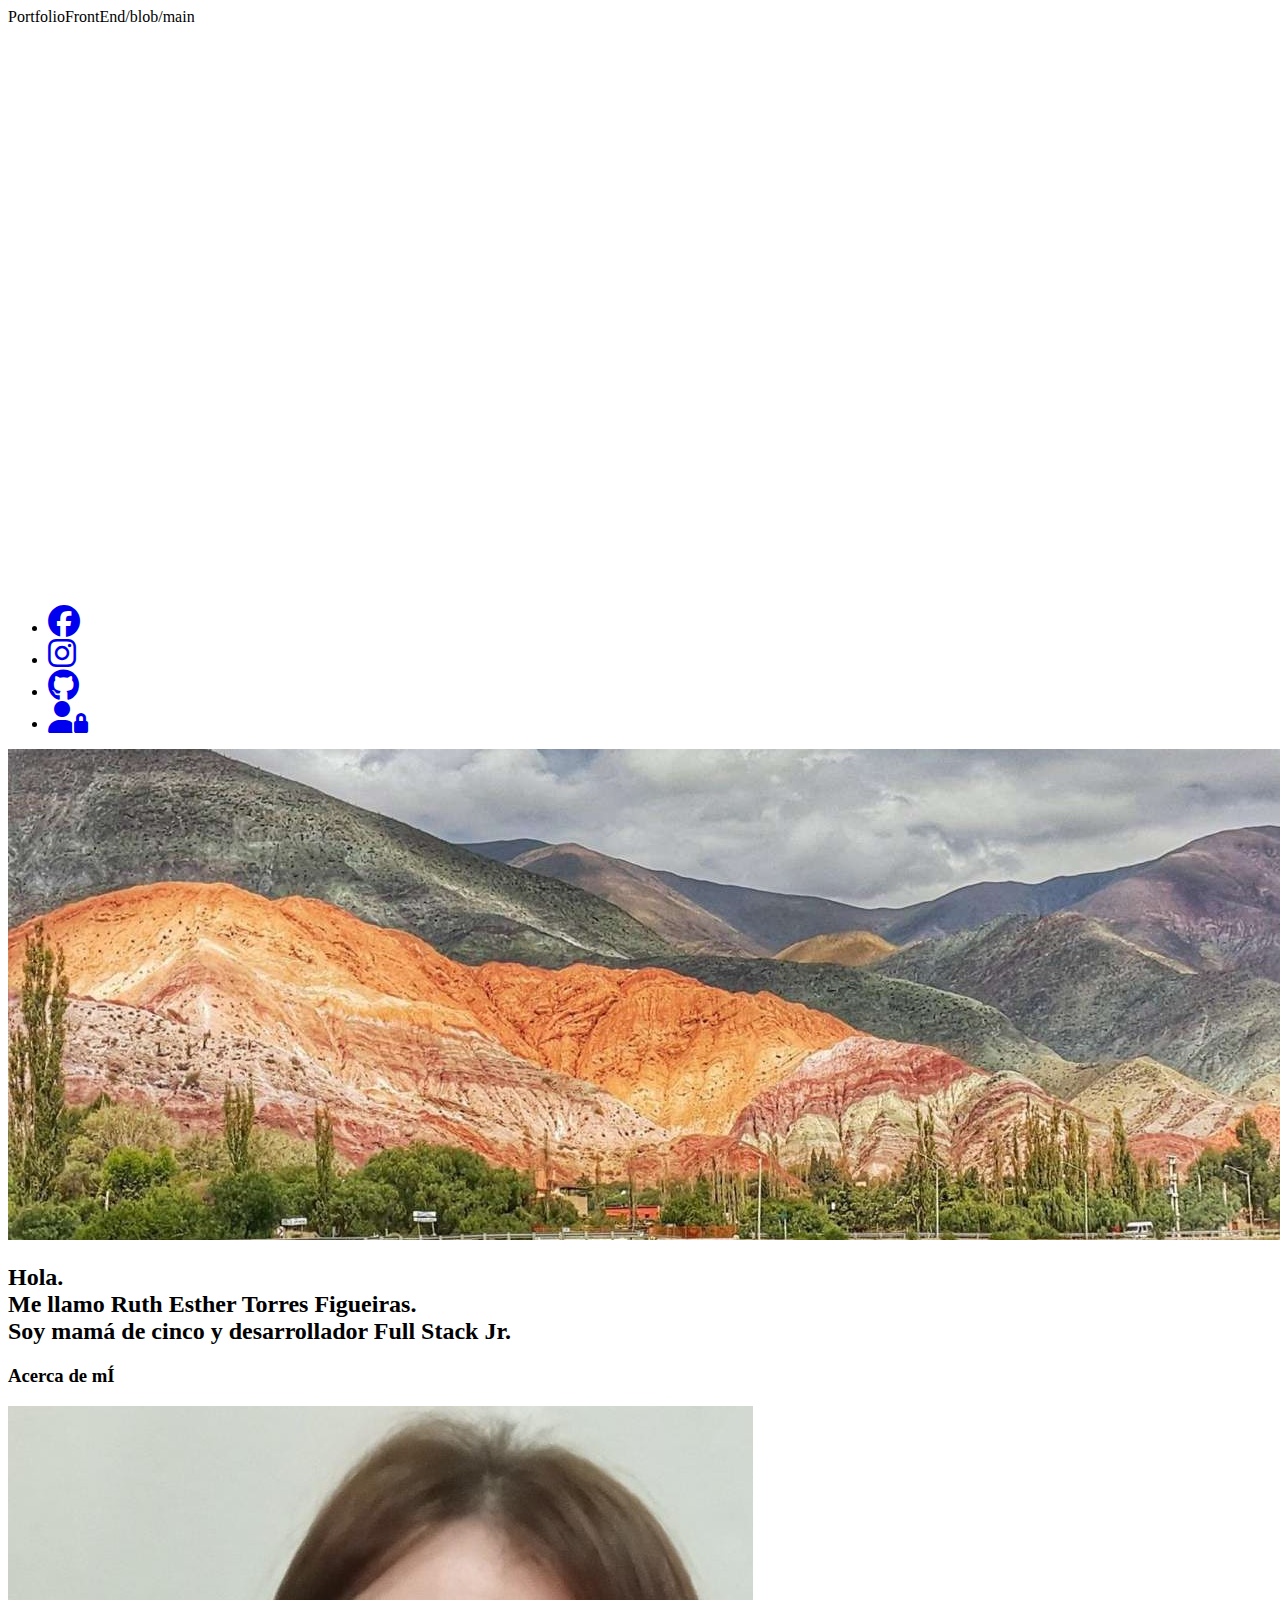
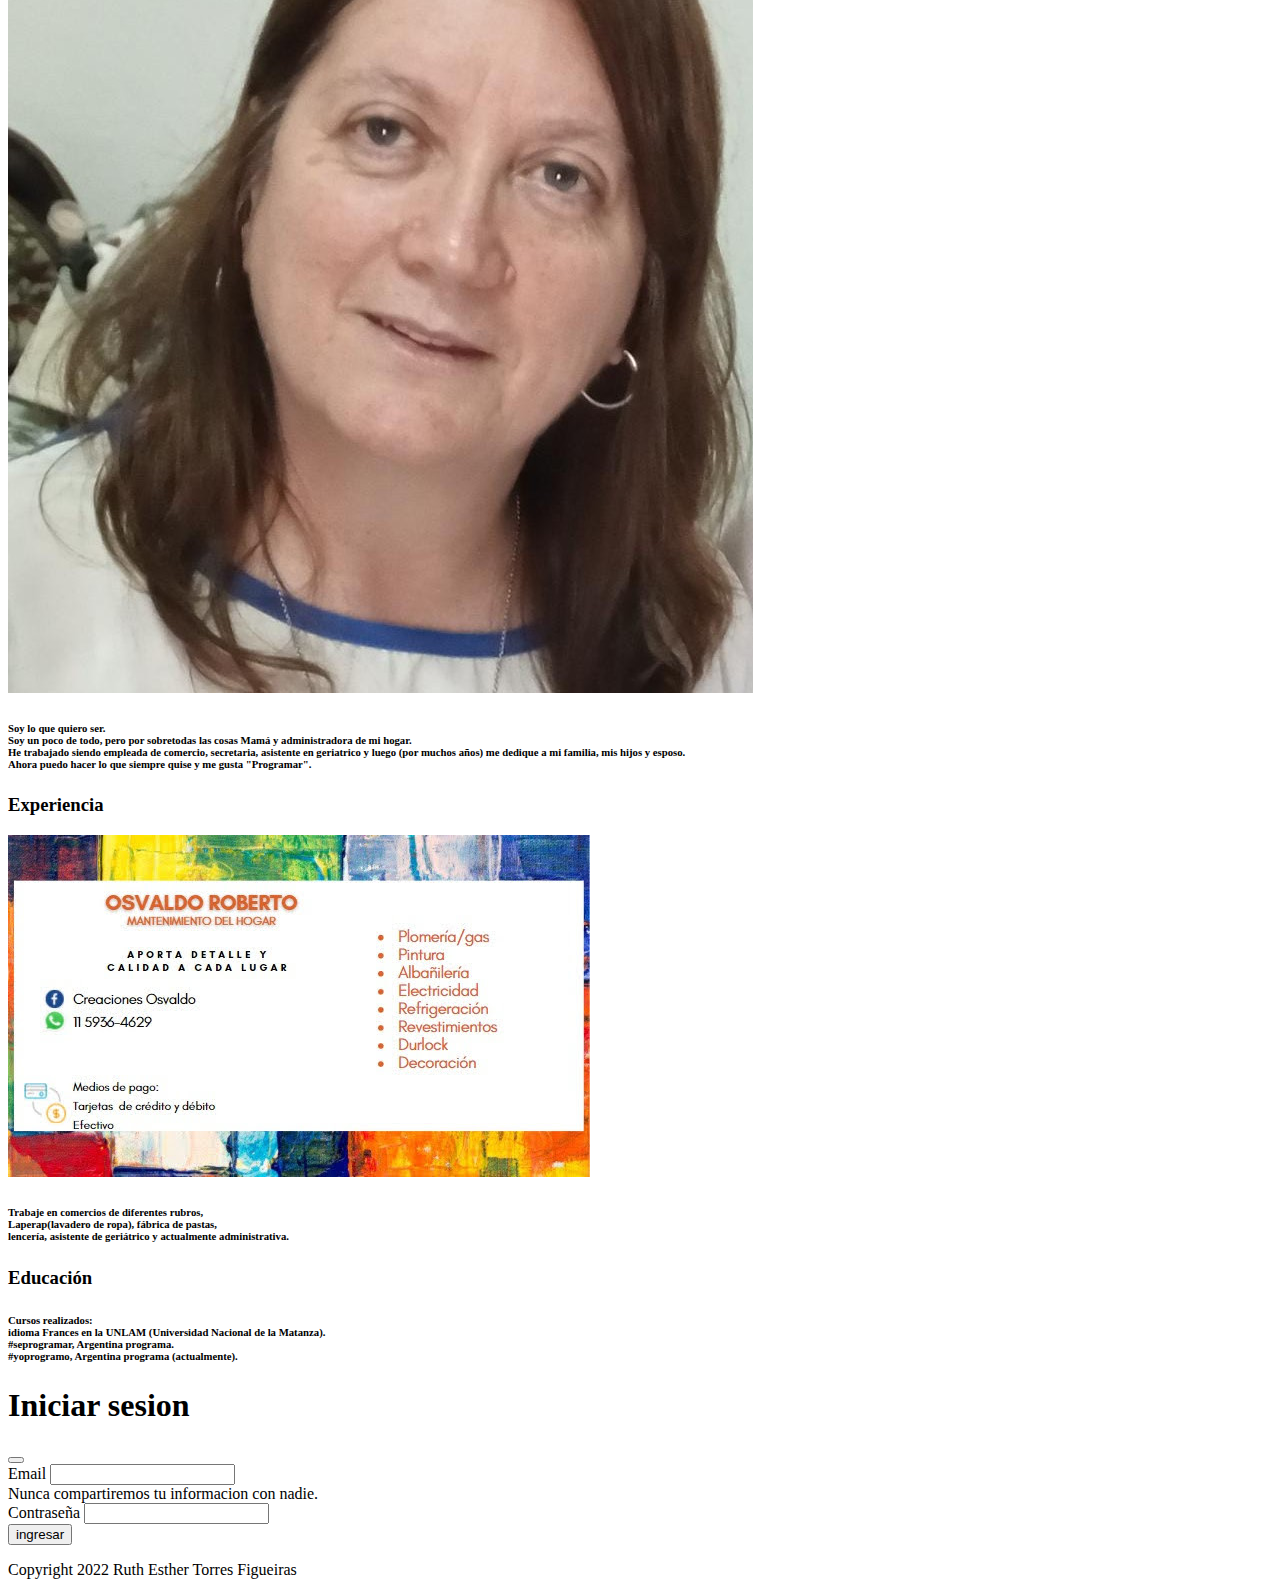
<file: index.html>
<!DOCTYPE html>
<html lang="en">
<head>
    <meta charset="UTF-8">
    <meta http-equiv="X-UA-Compatible" content="IE=edge">
    <meta name="viewport" content="width=device-width, initial-scale=1.0">
     <!-- CSS only -->
<link href="https://cdn.jsdelivr.net/npm/bootstrap@5.1.3/dist/css/bootstrap.min.css" rel="stylesheet" integrity="sha384-1BmE4kWBq78iYhFldvKuhfTAU6auU8tT94WrHftjDbrCEXSU1oBoqyl2QvZ6jIW3" crossorigin="anonymous">
    <!--fontawesome-->
      <link rel="stylesheet" href="https://cdnjs.cloudflare.com/ajax/libs/font-awesome/6.2.0/css/all.min.css">
       <title>Mi Portfolio</title>
       PortfolioFrontEnd/blob/main
  </head>
   <body>
       <!--barra de navegacion-->
      <nav class="navbar navbar-expand-lg bg-black">
        <div class="container-fluid">
            <a class="navbar-brand" href="/index.html">
                <img src="carpetas varias/assets/APLogo-20-20 LOGOARGPRO.png"alt="Logo de Argentina Programa" class="w-25">
              </a>
              <ul class="list-group list-group-horizontal">
                <li class="list-group-item"><a href="https://www.facebook.com/ruth.torresfigueiras" target="_blank"><i class="fa-brands fa-facebook fa-2x"></i></a></li>
                <li class="list-group-item"><a href="https://www.instagram.com/ruthesthertorresfi/" target="_blank"><i class="fa-brands fa-instagram fa-2x"></i></a></li>
                <li class="list-group-item"><a href="https://github.com/Ruthesth" target="_blank"><i class="fa-brands fa-github fa-2x"></i></a></li>
                <li class="list-group-item"> 
                    <!--Boton que envia a el Login-->
                    <a href=" PortfolioFrontEnd/blob/main/login.html"><i class="fa-solid fa-user-lock fa-2x"></i></a> 
                    </li>
                   </ul>
                  </div>
                 </nav>
                 <!--Seccion Banner-->
                 <section class="banner">
                  <img src="carpetas varias/assets/Nueva carpeta/99Purmamarca, Jujuy.jpg" alt="Purmamarca" class="w-100 img-fluid">
                  <h2 class= "text-center"> Hola. <br> Me llamo Ruth Esther Torres Figueiras. <br> Soy mamá de cinco y desarrollador Full Stack Jr.
                  </h2> 
                 </section>
                <!--Presentacion-->
                <section class="presentacion">
                  <h3 class="text-center"><sapn>Acerca de mÍ</sapn></h3>
                  <div class="container text-center">
                  <div class="row">
                    <div class="col-9">
                      <img src="carpetas varias/assets/d7be9505-03d1-48a7-8482-4041c4618c30 Perfil.jfif" alt="Foto de perfil" class="rounded-circle img-fluid w-25">
                      </div>
                    <div class="col-2">
                      <h6> Soy lo que quiero ser. <br> Soy un poco de todo, pero por sobretodas las cosas Mamá y administradora de mi hogar.<br> He trabajado siendo empleada de comercio, secretaria, asistente en geriatrico y luego (por muchos años) me dedique a mi familia, mis hijos y esposo.<br> Ahora puedo hacer lo que siempre quise y me gusta "Programar".
                      </h6>
                </div>
                </div>
                  </div>
                    </section>
                    <!--Experiencia-->
                    <section class="experiencia">
                      <h3 class="text-center"><sapn>Experiencia</sapn></h3>
                      <div class="container text-center">
                    <div class="row">
                      <div class="col-9">
                        <img src="carpetas varias/assets/Nueva carpeta/56c08f76-d251-4776-9189-ff73af59f685.jfif" alt="Mi trabajo actual" class="w-25">
         </div>
                      <div class="col-9">
                        <h6> Trabaje en comercios de diferentes rubros, <br> Laperap(lavadero de ropa), fábrica de pastas, <br> lencería, asistente de geriátrico y actualmente administrativa.
                        </h6> 
      </div>
    </div>
  </div>
                      </section>
                   <!--Educacion-->
                  <section class="educacion">
                    <h3 class="text-right"><sapn>Educación</sapn></h3>
                    <div class="container text-center">
                  <div class="row">
                    <div class="col-2">
                      <h6> Cursos realizados: <br> idioma Frances en la UNLAM (Universidad Nacional de la Matanza). <br> #seprogramar, Argentina programa. <br>
                      #yoprogramo, Argentina programa (actualmente).
                      </h6>
                   </div>
                    </div>
                </div>
                    </section>
                    <!--El login--> 
  <div class="modal fade" id="loginModal" tabindex="-1" aria-labelledby="exampleModalLabel" aria-hidden="true">
    <div class="modal-dialog modal-dialog-centered">
      <div class="modal-content">
        <div class="modal-header">
                 <h1 class="modal-title fs-5" id="exampleModalLabel">Iniciar sesion</h1>
          <button type="button" class="btn-close" data-bs-dismiss="modal" aria-label="Close"></button>
        </div>
        <div class="modal-body">
            <form>
                <div class="mb-3">
                  <label for="exampleInputEmail1" class="form-label">Email</label>
                  <input type="email" class="form-control" id="exampleInputEmail1" aria-describedby="emailHelp">
                  <div id="emailHelp" class="form-text">Nunca compartiremos tu informacion con nadie.</div>
                </div>
                <div class="mb-3">
                  <label for="exampleInputPassword1" class="form-label">Contraseña</label>
                  <input type="password" class="form-control" id="exampleInputPassword1">
                </div>
              </form>
        </div>
        <div class="modal-footer">
          <button type="submit" class="btn btn-secondary" data-bs-dismiss="modal">ingresar</button>
           </div>
      </div>
    </div>
  </div> 
             <!--Footer-->
             <footer class="bg-black text-white text-center fs-6">
              <div class="pt-5">
                <p> Copyright  2022  Ruth Esther Torres Figueiras</p>
              </div>
             </footer>
            <!--JaaScript Bundle with Popper-->
                 <script src="https://cdn.jsdelivr.net/npm/bootstrap@5.2.2/dist/js/bootstrap.bundle.min.js" integrity="sha384-OERcA2EqjJCMA+/3y+gxIOqMEjwtxJY7qPCqsdltbNJuaOe923+mo//f6V8Qbsw3" crossorigin="anonymous"></script>
        </body>
           </html>
</file>
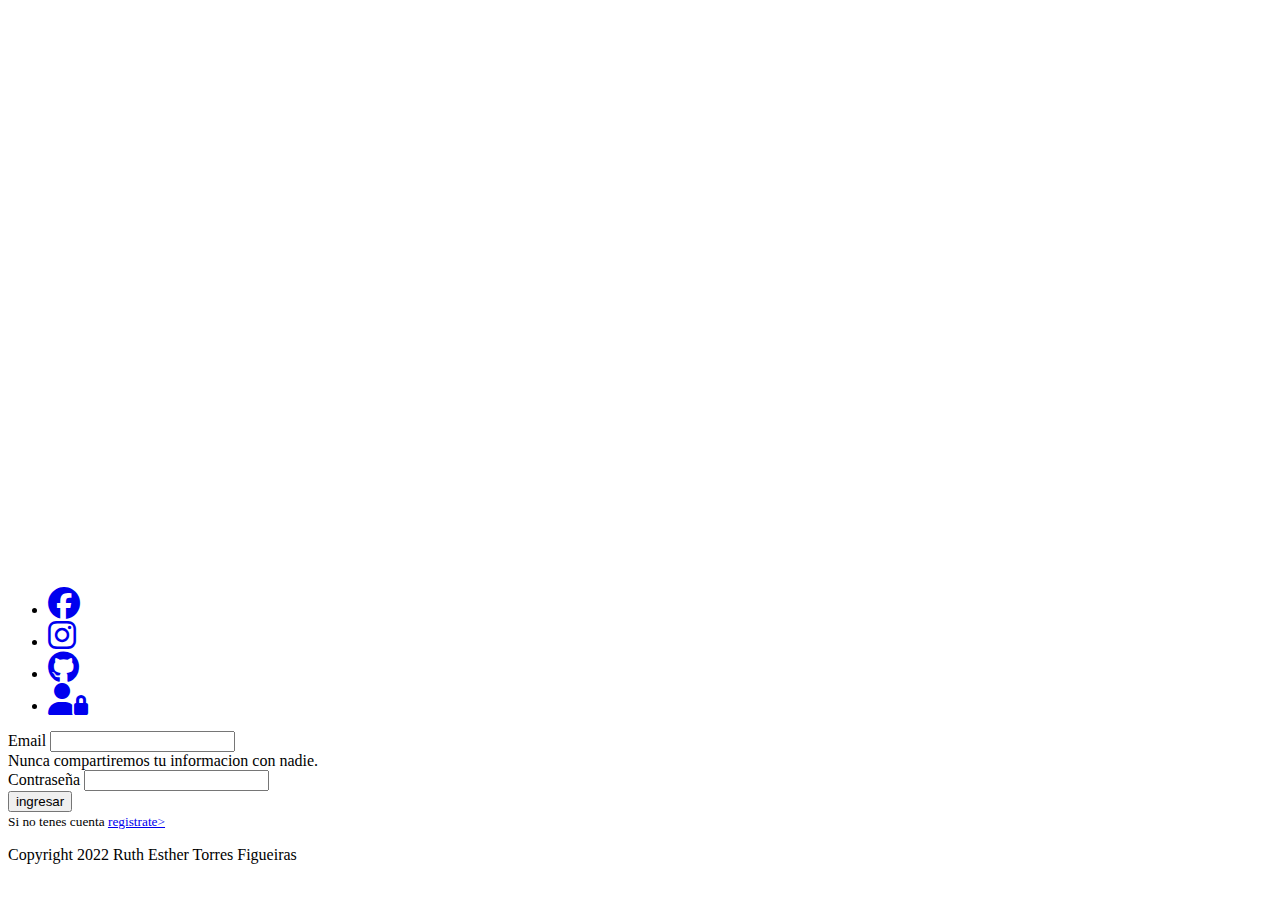
<file: PortfolioFrontEnd/blob/main/login.html>
<!DOCTYPE html>
<html lang="en">
<head>
    <meta charset="UTF-8">
    <meta http-equiv="X-UA-Compatible" content="IE=edge">
    <meta name="viewport" content="width=device-width, initial-scale=1.0">
     <!-- CSS only -->
<link href="https://cdn.jsdelivr.net/npm/bootstrap@5.1.3/dist/css/bootstrap.min.css" rel="stylesheet" integrity="sha384-1BmE4kWBq78iYhFldvKuhfTAU6auU8tT94WrHftjDbrCEXSU1oBoqyl2QvZ6jIW3" crossorigin="anonymous">
<!--fontawesome-->
  <link rel="stylesheet" href="https://cdnjs.cloudflare.com/ajax/libs/font-awesome/6.2.0/css/all.min.css">
    <title>login</title>
</head>
<body>
    <!--barra de navegacion-->
    <nav class="navbar navbar-expand-lg bg-black">
        <div class="container-fluid">
            <a class="navbar-brand" href="/index.html">
                <img src="/carpetas varias/assets/APLogo-20-20 LOGOARGPRO.png"alt="Logo de Argentina Programa" class="w-25">
              </a>
              <ul class="list-group list-group-horizontal">
                <li class="list-group-item"><a href="https://www.facebook.com/ruth.torresfigueiras" target="_blank"><i class="fa-brands fa-facebook fa-2x"></i></a></li>
                <li class="list-group-item"><a href="https://www.instagram.com/ruthesthertorresfi/" target="_blank"><i class="fa-brands fa-instagram fa-2x"></i></a></li>
                <li class="list-group-item"><a href="https://github.com/Ruthesth" target="_blank"><i class="fa-brands fa-github fa-2x"></i></a></li>
                <li class="list-group-item"> 
                     <!--Boton que envia a el Login-->
                    <a href="/PortfolioFrontEnd/blob/main/login.html"><i class="fa-solid fa-user-lock fa-2x"></i></a> 
                    </li>
                   </ul>
                  </div>
                 </nav>
                 <!--Formulario de login-->
                 <section class="login">
                 <div class="container">
                    <div class="row">
                      <div class="col-2">
                        </div>
                      <div class="col-2">
                        <div class="modal-body">
                            <form>
                                <div class="mb-3">
                                  <label for="exampleInputEmail1" class="form-label">Email</label>
                                  <input type="email" class="form-control" id="exampleInputEmail1" aria-describedby="emailHelp">
                                  <div id="emailHelp" class="form-text">Nunca compartiremos tu informacion con nadie.</div>
                                </div>
                                <div class="mb-3">
                                  <label for="exampleInputPassword1" class="form-label">Contraseña</label>
                                  <input type="password" class="form-control" id="exampleInputPassword1">
                                </div>
                              </form>
                        </div>
                        <div class="modal-footer">
                          <button type="submit" class="btn btn-secondary" data-bs-dismiss="modal">ingresar</button>
                           </div>
                           <small>Si no tenes cuenta <a href="PortfolioFrontEnd/blob/main/registro.html">registrate></a></small>
                      </div>
                    </div>
                  </div> 
                      </div>
                      <div class="col-8">
                    </div>
                    </div>
                  </div>
                  </section>
    <!--Footer-->
  <footer class="bg-black text-white text-center fs-6">
    <div class="pt-5">
      <p> Copyright  2022  Ruth Esther Torres Figueiras</p>
    </div>
   </footer>
 <!--JaaScript Bundle with Popper-->
 <script src="https://cdn.jsdelivr.net/npm/bootstrap@5.2.2/dist/js/bootstrap.bundle.min.js" integrity="sha384-OERcA2EqjJCMA+/3y+gxIOqMEjwtxJY7qPCqsdltbNJuaOe923+mo//f6V8Qbsw3" crossorigin="anonymous"></script>   
</body>
</html>
</file>
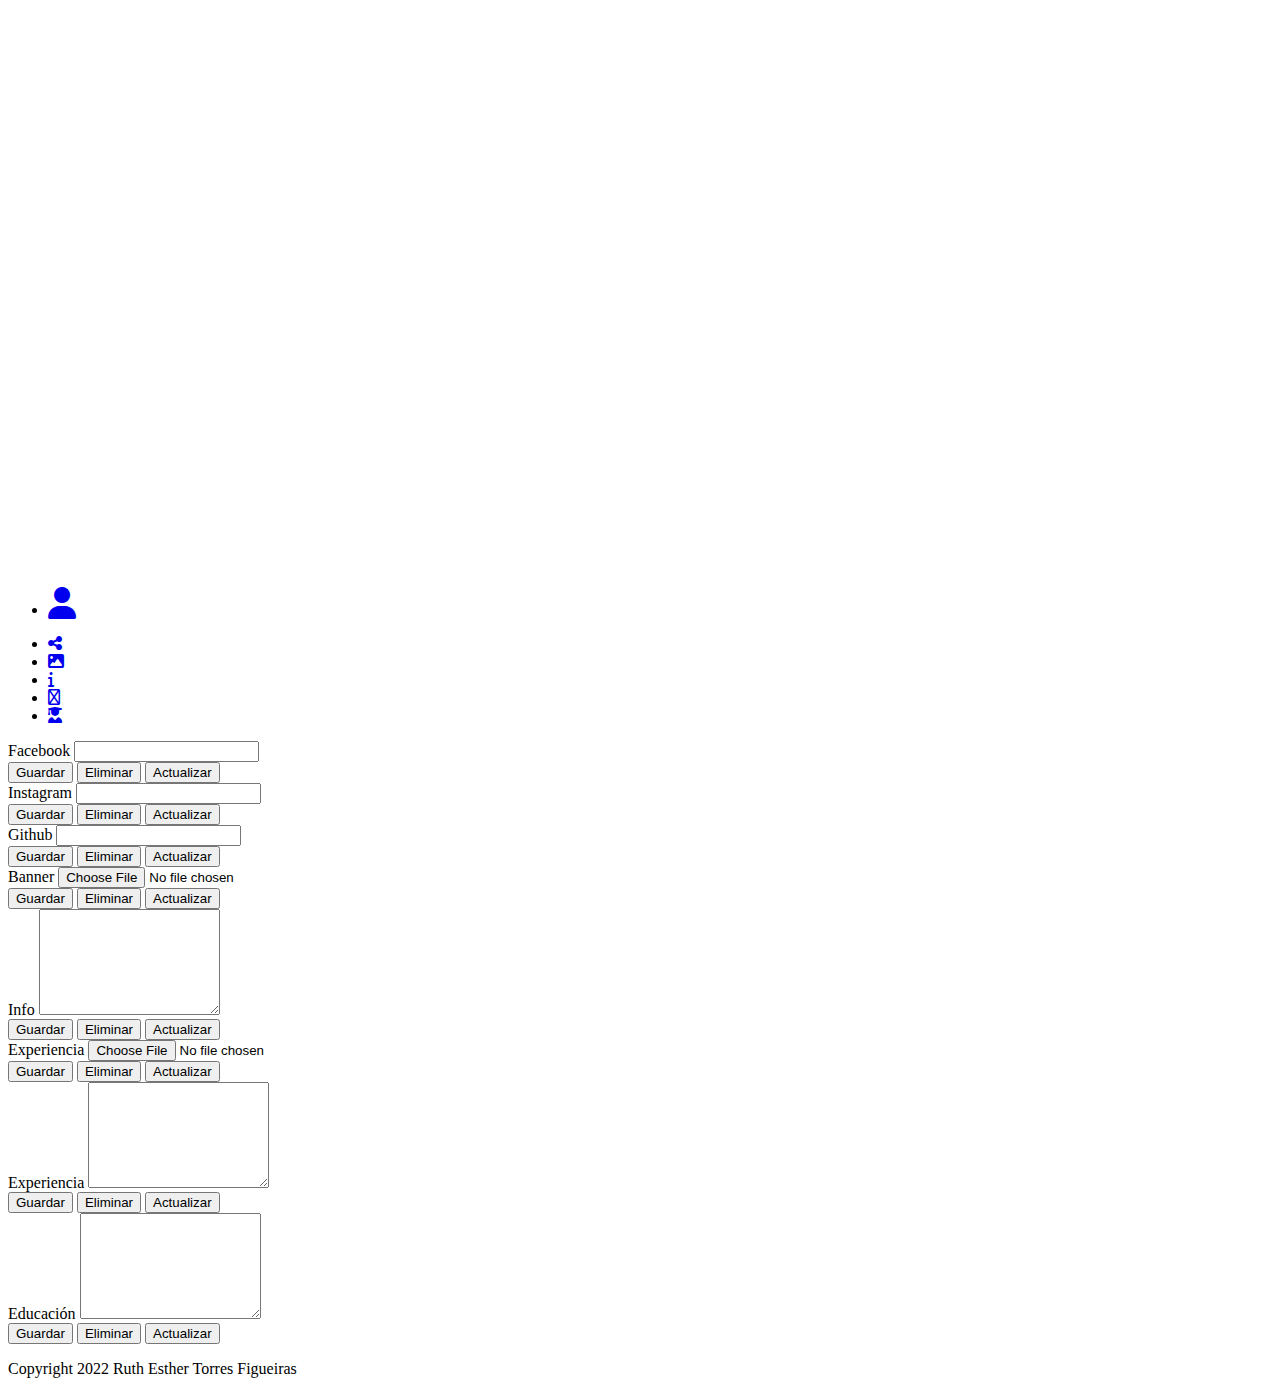
<file: PortfolioFrontEnd/blob/main/panel.html>
<!DOCTYPE html>
<html lang="en">
<head>
    <meta charset="UTF-8">
    <meta http-equiv="X-UA-Compatible" content="IE=edge">
    <meta name="viewport" content="width=device-width, initial-scale=1.0">
     <!-- CSS only -->
<link href="https://cdn.jsdelivr.net/npm/bootstrap@5.1.3/dist/css/bootstrap.min.css" rel="stylesheet" integrity="sha384-1BmE4kWBq78iYhFldvKuhfTAU6auU8tT94WrHftjDbrCEXSU1oBoqyl2QvZ6jIW3" crossorigin="anonymous">
<!--fontawesome-->
  <link rel="stylesheet" href="https://cdnjs.cloudflare.com/ajax/libs/font-awesome/6.2.0/css/all.min.css">
  <title>panel</title>
</head>
<body>
    <!--barra de navegacion-->
    <nav class="navbar navbar-expand-lg bg-black">
        <div class="container-fluid">
            <a class="navbar-brand" href="/index.html">
                <img src="/carpetas varias/assets/APLogo-20-20 LOGOARGPRO.png"alt="Logo de Argentina Programa" class="w-25">
              </a>
              <ul class="list-group list-group-horizontal">
                <li class="list-group-item"> 
                     <!--Boton que envia a el Login-->
                    <a href="/PortfolioFrontEnd/blob/main/login.html"><i class="fa-solid fa-user fa-2x"></i></a> 
                    </li>
                   </ul>
                  </div>
                 </nav>
                 <div class="row"> 
                 <div class="col-1 my-5">
                    <nav class="vertical mb-5" id="list tabe" role="tablist">
                      <ul>
                       <li class="vertical mb-5">
                        <a class="list-group-item list-group-item-action active" id="list-redes-list" data-bs-toggle="list" href="#list-redes" role="tab" aria-controls="list-redes">
                         <i class="fas fa-share-alt"></i></a>
                       </li>
                       <li class="vertical mb-5">
                        <a class="list-group-item list-group-item-action" id="list-banner-list" data-bs-toggle="list" href="#list-banner" role="tab" aria-controls="list-banner">
                        <i class="fas fa-image"></i></a>
                       </li>
                       <li class="vertical mb-5">
                        <a class="list-group-item list-group-item-action" id="list-info-list" data-bs-toggle="list" href="#list-info" role="tab" aria-controls="list-info"> 
                         <i class="fas fa-info"></i></a>
                       </li>
                       <li class="vertical mb-5">
                        <a class="list-group-item list-group-item-action" id="list-experiencia-list" data-bs-toggle="list" href="#list-experiencia" role="tab" aria-controls="list-experiencia">
                         <i class="far fa-briefcase"></i></a>
                       </li>
                       <li class="vertical mb-5">
                        <a class="list-group-item list-group-item-action" id="list-educación-list" data-bs-toggle="list" href="#list-educación" role="tab" aria-controls="list-educación">
                        <i class="fas fa-user-graduate"></i></a>
                       </li>
                       </ul>
                     </nav>
                  </div>
                   <div class="col-11 mt-2">
                    <div class="tab-content" id="nav-tabContent">
                      <div class="tab-pane fade show active" id="list-redes" role="tabpanel" aria-labelledby="list-redes-list">
                        <div class="container px-5">
                          <form>
                            <div class="my-3">
                              <label for="facebook" class="form-label">Facebook</label>
                              <input type="text" class="form-control" id="facebook" >
                              </div>
                              <button type="button" class="btn btn-success">Guardar</button>
                              <button type="button" class="btn btn-danger">Eliminar</button>
                              <button type="button" class="btn btn-warning">Actualizar</button>
                            <div class="my-3">
                              <label for="instagram" class="form-label">Instagram</label>
                              <input type="text" class="form-control" id="instagram">
                            </div>
                            <button type="button" class="btn btn-success">Guardar</button>
                            <button type="button" class="btn btn-danger">Eliminar</button>
                            <button type="button" class="btn btn-warning">Actualizar</button>
                            <div class="my-3">
                              <label for="github" class="form-label">Github</label>
                              <input type="text" class="form-control" id="github">
                            </div>
                            <button type="button" class="btn btn-success">Guardar</button>
                            <button type="button" class="btn btn-danger">Eliminar</button>
                            <button type="button" class="btn btn-warning">Actualizar</button>
                          </form>
                        </div>
                      </div>
                      <div class="tab-pane fade" id="list-banner" role="tabpanel" aria-labelledby="list-banner-list">
                        <div class="container px-5">
                          <form>
                          <div class="my-3">
                            <label for="banner" class="form-label">Banner</label>
                            <input class="form-control" type="file" id="banner">
                           </div>
                            <button type="button" class="btn btn-success">Guardar</button>
                            <button type="button" class="btn btn-danger">Eliminar</button>
                            <button type="button" class="btn btn-warning">Actualizar</button>
                          </form>
                      </div>
                      </div>
                      <div class="tab-pane fade" id="list-info" role="tabpanel" aria-labelledby="list-info-list">
                        <div class="container px-5">
                        <form>
                          <div class="my-3">
                            <label for="info" class="form-label">Info</label>
                            <textarea class="form-control"  id="info" style="height: 100px"></textarea>
                            </div>
                          <button type="button" class="btn btn-success">Guardar</button>
                            <button type="button" class="btn btn-danger">Eliminar</button>
                            <button type="button" class="btn btn-warning">Actualizar</button>
                          </form>
                      </div>
                      </div>
                      <div class="tab-pane fade" id="list-experiencia" role="tabpanel" aria-labelledby="list-experiencia-list">
                        <div class="container px-5">
                        <form>
                          <div class="my-3">
                            <label for="experiencia" class="form-label">Experiencia</label>
                            <input class="form-control" type="file" id="experiencia">
                           </div>
                            <button type="button" class="btn btn-success">Guardar</button>
                            <button type="button" class="btn btn-danger">Eliminar</button>
                            <button type="button" class="btn btn-warning">Actualizar</button>
                            <div class="my-3">
                              <label for="experiencia" class="form-label">Experiencia</label>
                              <textarea class="form-control"  id="experiencia" style="height: 100px"></textarea>
                              </div>
                            <button type="button" class="btn btn-success">Guardar</button>
                              <button type="button" class="btn btn-danger">Eliminar</button>
                              <button type="button" class="btn btn-warning">Actualizar</button>
                          </form>
                      </div>
                      </div>
                      <div class="tab-pane fade" id="list-educación" role="tabpanel" aria-labelledby="list-educación-list">
                        <div class="container px-5">
                        <form>
                          <div class="my-3">
                            <label for="educación" class="form-label">Educación</label>
                            <textarea class="form-control"  id="educación" style="height: 100px"></textarea>
                            </div>
                            <button type="button" class="btn btn-success">Guardar</button>
                            <button type="button" class="btn btn-danger">Eliminar</button>
                            <button type="button" class="btn btn-warning">Actualizar</button>
                        </form>
                      </div>
                    </div>
                  </div>
                </div>
                <!--Footer-->
  <footer class="bg-black text-white text-center fs-6 pb-0">
    <div class="pt-5 pb-0">
      <p> Copyright  2022  Ruth Esther Torres Figueiras</p>
    </div>
   </footer>
 <!--JaaScript Bundle with Popper-->
 <script src="https://cdn.jsdelivr.net/npm/bootstrap@5.2.2/dist/js/bootstrap.bundle.min.js" integrity="sha384-OERcA2EqjJCMA+/3y+gxIOqMEjwtxJY7qPCqsdltbNJuaOe923+mo//f6V8Qbsw3" crossorigin="anonymous"></script>   
</body>
</html>
</file>
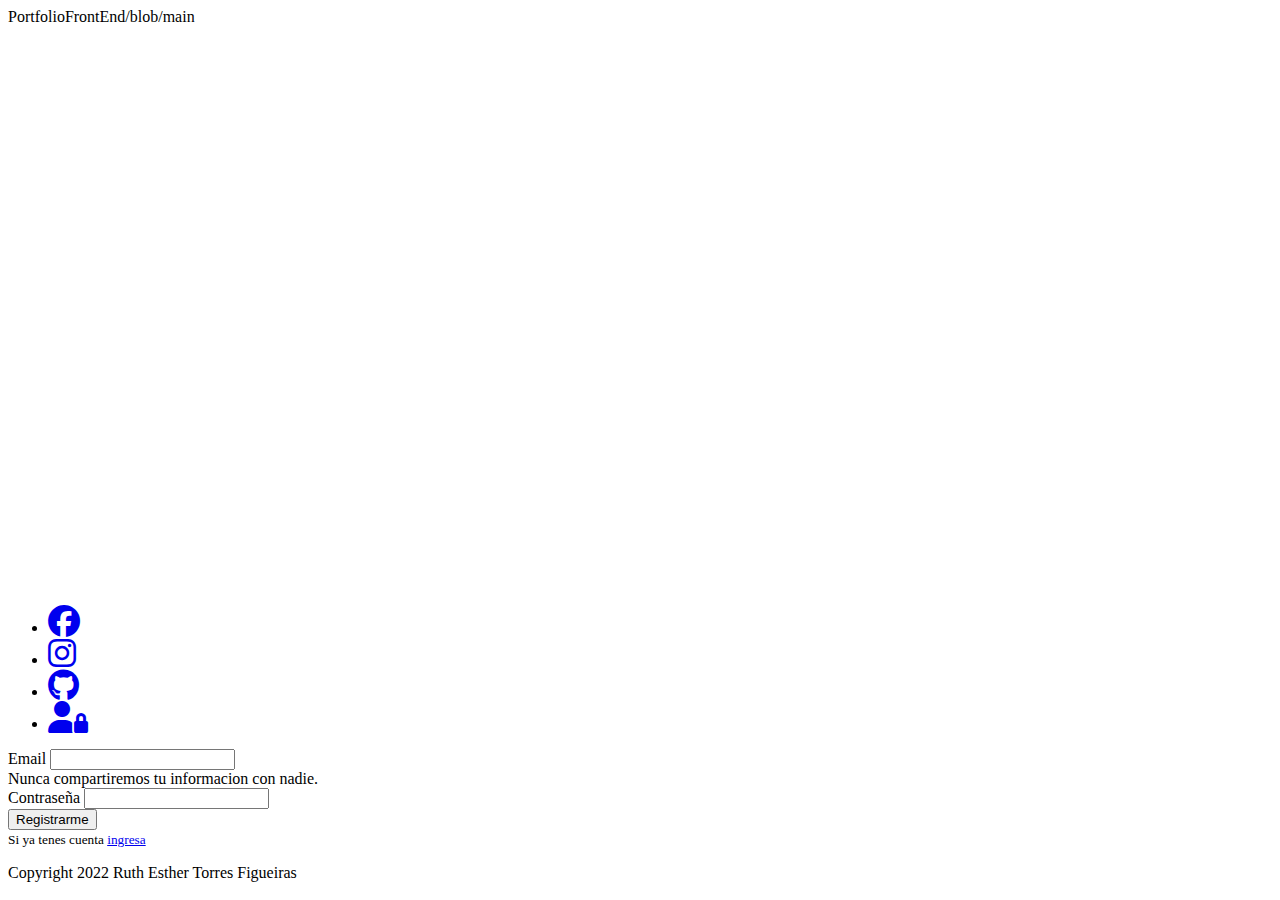
<file: PortfolioFrontEnd/blob/main/PortfolioFrontEnd/blob/main/registro.html>
<!DOCTYPE html>
<html lang="en">
<head>
    <meta charset="UTF-8">
    <meta http-equiv="X-UA-Compatible" content="IE=edge">
    <meta name="viewport" content="width=device-width, initial-scale=1.0">
     <!-- CSS only -->
<link href="https://cdn.jsdelivr.net/npm/bootstrap@5.1.3/dist/css/bootstrap.min.css" rel="stylesheet" integrity="sha384-1BmE4kWBq78iYhFldvKuhfTAU6auU8tT94WrHftjDbrCEXSU1oBoqyl2QvZ6jIW3" crossorigin="anonymous">
<!--fontawesome-->
  <link rel="stylesheet" href="https://cdnjs.cloudflare.com/ajax/libs/font-awesome/6.2.0/css/all.min.css">
    <title>Registro</title>
    PortfolioFrontEnd/blob/main 
</head>
<body>
    <!--Barra de navegacion-->
   <nav class="navbar navbar-expand-lg bg-black">
        <div class="container-fluid">
            <a class="navbar-brand" href="/index.html">
                <img src="/carpetas varias/assets/APLogo-20-20 LOGOARGPRO.png"alt="Logo de Argentina Programa" class="w-25">
              </a>
                <ul class="list-group list-group-horizontal">
                <li class="list-group-item"><a href="https://www.facebook.com/ruth.torresfigueiras" target="_blank"><i class="fa-brands fa-facebook fa-2x"></i></a></li>
                <li class="list-group-item"><a href="https://www.instagram.com/ruthesthertorresfi/" target="_blank"><i class="fa-brands fa-instagram fa-2x"></i></a></li>
                <li class="list-group-item"><a href="https://github.com/Ruthesth" target="_blank"><i class="fa-brands fa-github fa-2x"></i></a></li>
                <li class="list-group-item"> 
                    <!--Boton que envia a el Login-->
                    <a href="PortfolioFrontEnd/blob/main/login.html"><i class="fa-solid fa-user-lock fa-2x"></i></a> 
                    </li>
                   </ul>
                  </div>
                 </nav>
                 <!--Formulario de Login-->
                 <section class="login">
                 <div class="container">
                    <div class="row">
                      <div class="col-2">
                        </div>
                      <div class="col-2">
                        <div class="modal-body">
                        <form>
                        <div class="mb-3">
                    <label for="exampleInputEmail1" class="form-label">Email</label>
                    <input type="email" class="form-control" id="exampleInputEmail1" aria-describedby="emailHelp">
                    <div id="emailHelp" class="form-text">Nunca compartiremos tu informacion con nadie.</div>
                    </div>
                    <div class="mb-3">
                    <label for="exampleInputPassword1" class="form-label">Contraseña</label>
                    <input type="password" class="form-control" id="exampleInputPassword1">
                    </div>
                    </form>
                    </div>
                    <div class="modal-footer">
                        <button type="submit" class="btn btn-secondary">Registrarme</button>
                       </div>
                       <small>Si ya tenes cuenta <a href="PortfolioFrontEnd/blob/main/login.html">ingresa</a></small>
                      </div>
                      <div class="col-8">
                    </div>
                    </div>
                  </div>
                 </section>
                  <!--Footer-->
<footer class="bg-black text-white text-center fs-6">
              <div class="pt-5">
                <p> Copyright  2022  Ruth Esther Torres Figueiras</p>
              </div>
             </footer>


 <!--JaaScript Bundle with Popper-->
 <script src="https://cdn.jsdelivr.net/npm/bootstrap@5.2.2/dist/js/bootstrap.bundle.min.js" integrity="sha384-OERcA2EqjJCMA+/3y+gxIOqMEjwtxJY7qPCqsdltbNJuaOe923+mo//f6V8Qbsw3" crossorigin="anonymous"></script>    
</body>
</html>
</file>
